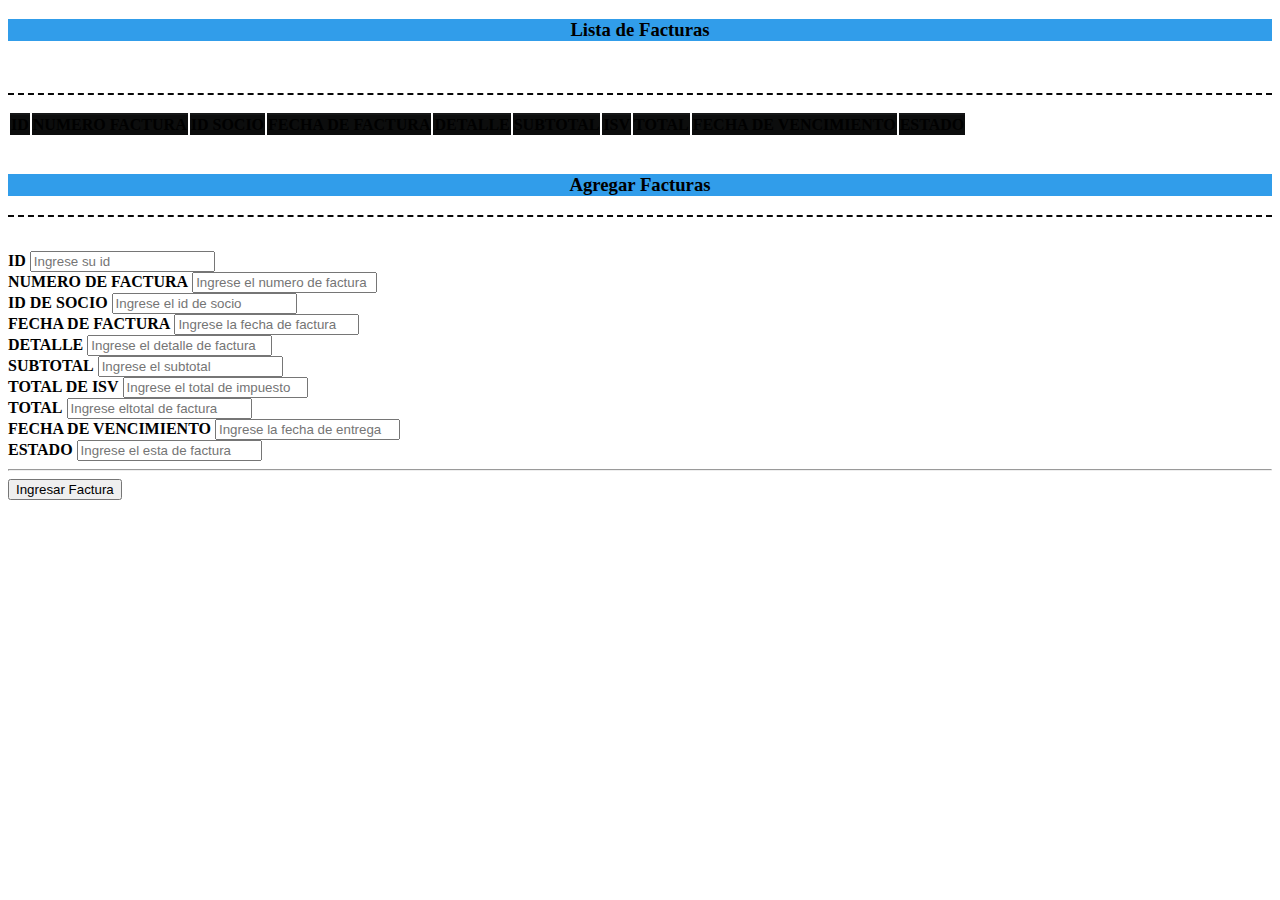
<file: Index.html>
<!DOCTYPE html>
<html lang="en">

<head>
    <meta charset="UTF-8">
    <meta http-equiv="X-UA-Compatible" content="IE=edge">
    <meta name="viewport" content="width=device-width, initial-scale=1.0">
    <title>Facturas</title>
    <link href="https://cdn.jsdelivr.net/npm/bootstrap@5.1.3/dist/css/bootstrap.min.css" rel="stylesheet"
        integrity="sha384-1BmE4kWBq78iYhFldvKuhfTAU6auU8tT94WrHftjDbrCEXSU1oBoqyl2QvZ6jIW3" crossorigin="anonymous">
    <script src="https://ajax.googleapis.com/ajax/libs/jquery/3.6.0/jquery.min.js"></script>
    <script src="/Facturas.js"></script>
    <link rel="shortcut icon" href="#" type="image/x-icon">
    <link rel="stylesheet" href="Estilo.css">
</head>

<body>
       <div class="container">
        <div class="consulta ">
            <nav style="background-color: #319dea;">
                <div class="row">
                    <div class="col-9">
                        <h3>Lista de Facturas</h3>
                    </div>            
                    <div class="col-9">                     
                    </div>
                </div>
            </nav>
            <br>
            <p
              style=" border-bottom-color:#080808; border-bottom-style:dashed; border-bottom-width:2px; ">
            </p>
        </div>
        
        <div class="box-body"></div>
        <div class="table-responsive -md"></div>
        <table class="table table-sm">
            <caption></caption>
            <thead class="table-light">
                <tr>
                    <th>ID</th>
                    <th>NUMERO FACTURA</th>
                    <th>ID SOCIO</th>
                    <th>FECHA DE FACTURA</th>
                    <th>DETALLE</th>
                    <th>SUBTOTAL</th>
                    <th>ISV</th>
                    <th>TOTAL</th>
                    <th>FECHA DE VENCIMIENTO</th>
                    <th>ESTADO</th>
                </tr>
            </thead>
            <tbody class="Facturas">
            </tbody>
        </table>
        <div class="Formulario">
            <div class="row">

                <div class="col-12">
                    <br>
                    <nav style="background-color: #319dea;">
                        <h3>Agregar Facturas</h3>
                    </nav>
                    <p
                     style=" border-bottom-color:#080808; border-bottom-style:dashed; border-bottom-width:2px; ">
                     </p>

                    <br>

                </div>
                <div class="col-12">
                    <form class="Pedido">

                        <label for="">ID</label>
                        <input type="text" id="ID" class="form-control" placeholder="Ingrese su id">
                        <br>
                        <label for="">NUMERO DE FACTURA</label>
                        <input type="text" id="numerofactura" class="form-control"
                            placeholder="Ingrese el numero de factura">
                        <br>
                        <label for="">ID DE SOCIO</label>
                        <input type="text" id="Idsocio" class="form-control" placeholder="Ingrese el id de socio">
                        <br>
                        <label for="">FECHA DE FACTURA</label>
                        <input type="text" id="FechaFactura" class="form-control"
                            placeholder="Ingrese la fecha de factura">
                        <br>
                        <label for="">DETALLE</label>
                        <input type="text" id="Detalle" class="form-control"
                            placeholder="Ingrese el detalle de factura">
                        <br>
                        <label for="">SUBTOTAL</label>
                        <input type="text" id="Subtotal" class="form-control" placeholder="Ingrese el subtotal">
                        <br>
                        <label for="">TOTAL DE ISV</label>
                        <input type="text" id="Totalisv" class="form-control"
                            placeholder="Ingrese el total de impuesto">
                        <br>
                        <label for="">TOTAL</label>
                        <input type="text" id="Total" class="form-control" placeholder="Ingrese eltotal de factura">
                        <br>
                        <label for="">FECHA DE VENCIMIENTO</label>
                        <input type="text" id="FechaVencimiento" class="form-control"
                            placeholder="Ingrese la fecha de entrega">
                        <br>
                        <label for="">ESTADO</label>
                        <input type="text" id="estado" class="form-control" placeholder="Ingrese el esta de factura">
                        <br>
                        <hr>
                        <div class="button">
                            <input type="submit" id="btnAgregar" onclick="AgregarFactura()" value="Ingresar Factura"
                                class="btn btn-success">
                        </div>
                    </form>
                </div>
            </div>
        </div>
    </div>


    <script src="https://cdn.jsdelivr.net/npm/bootstrap@5.1.3/dist/js/bootstrap.bundle.min.js"
        integrity="sha384-ka7Sk0Gln4gmtz2MlQnikT1wXgYsOg+OMhuP+IlRH9sENBO0LRn5q+8nbTov4+1p"
        crossorigin="anonymous"></script>

</body>

</html>
</file>
<file: Estilo.css>
th {          
        background: #0c0d0d;
        border-top: 2px solid #151617; 
         }

td {     
        background: #9b9b9e;     
        color: rgb(62, 62, 163);    
        }

tr:hover td { 
    background: #cccfd7; 
     color: rgb(171, 171, 243);}
  label{
	font-weight:bold;
	display:inline-block;
  }
  h3{
        text-align: center     
  }
</file>
